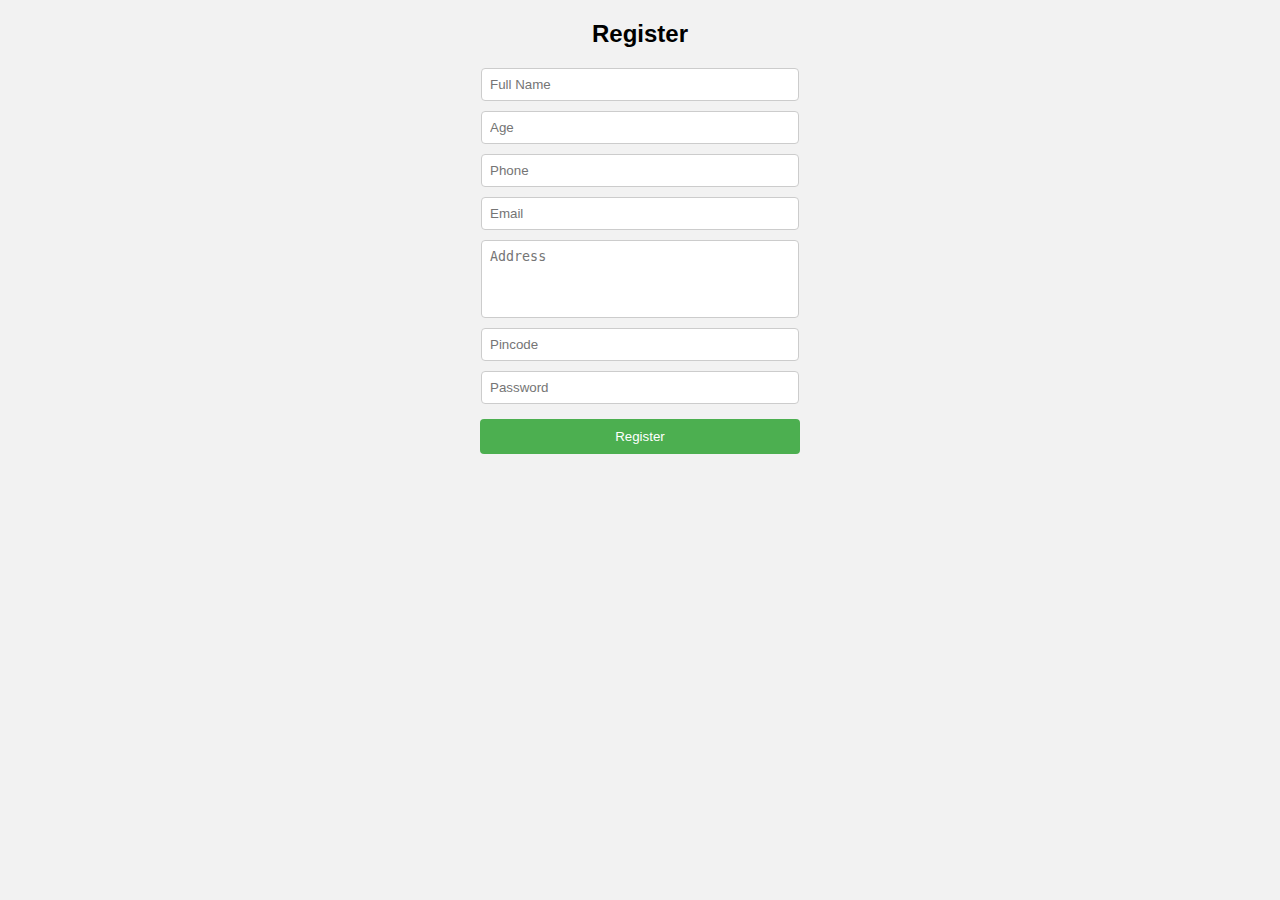
<file: index.html>
<!DOCTYPE html>
<html>
<head>
  <title>Register</title>
  <link rel="stylesheet" href="css/style.css">
</head>
<body>
  <h2>Register</h2>

  <input id="name" placeholder="Full Name">
  <input id="age" type="number" placeholder="Age">
  <input id="phone" placeholder="Phone">
  <input id="email" placeholder="Email">
  <textarea id="address" placeholder="Address"></textarea>
  <input id="pincode" type="number" placeholder="Pincode">
  <input id="password" type="password" placeholder="Password">

  <button onclick="register()">Register</button>
  <p id="msg"></p>

  <script src="js/register.js"></script>
</body>
</html>
</file>
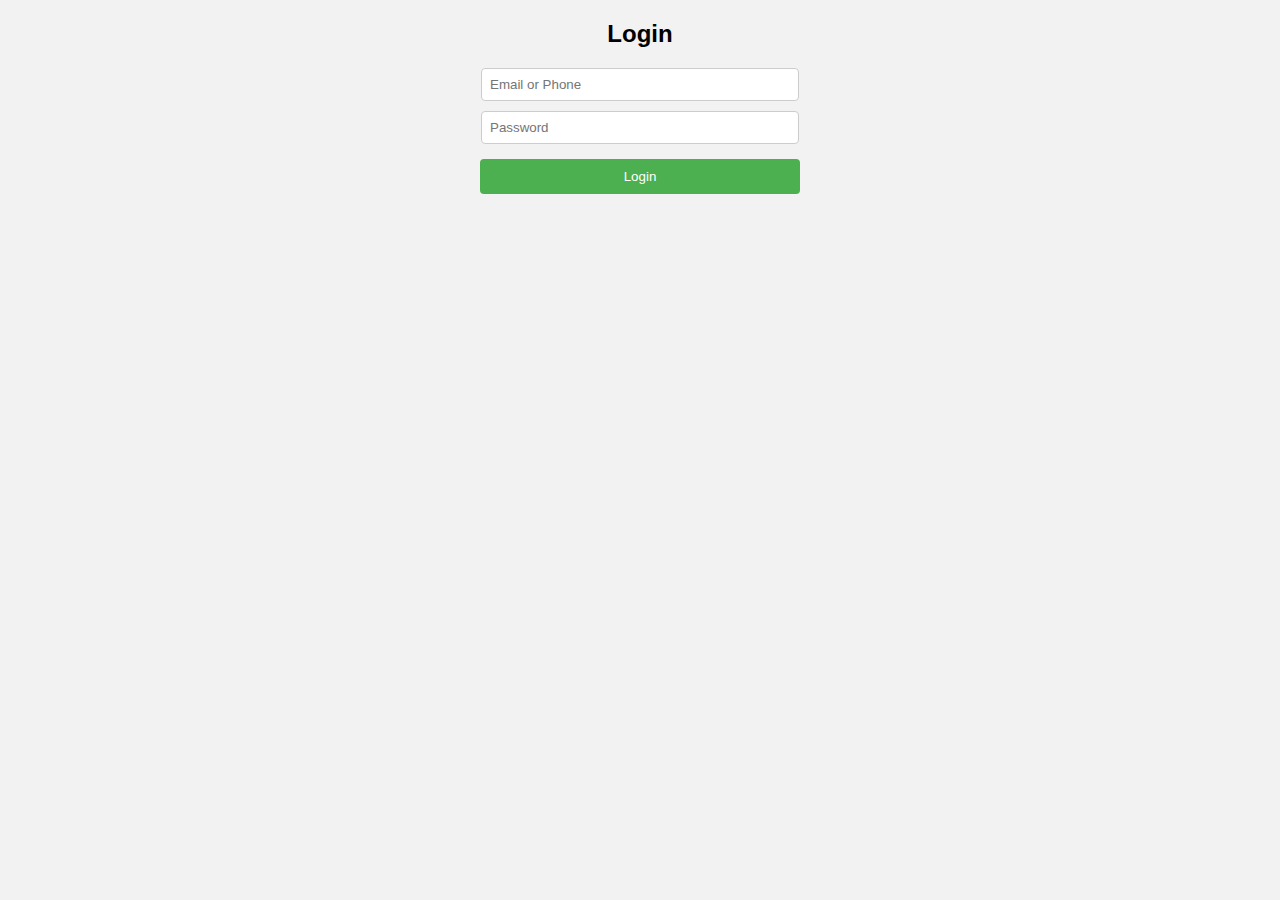
<file: login.html>
<!DOCTYPE html>
<html>
<head>
  <title>Login</title>
  <link rel="stylesheet" href="css/style.css">
</head>
<body>
  <h2>Login</h2>

  <input id="loginId" placeholder="Email or Phone">
  <input id="loginPass" type="password" placeholder="Password">
  <button onclick="login()">Login</button>

  <p id="msg"></p>

  <script src="js/login.js"></script>
</body>
</html>
</file>
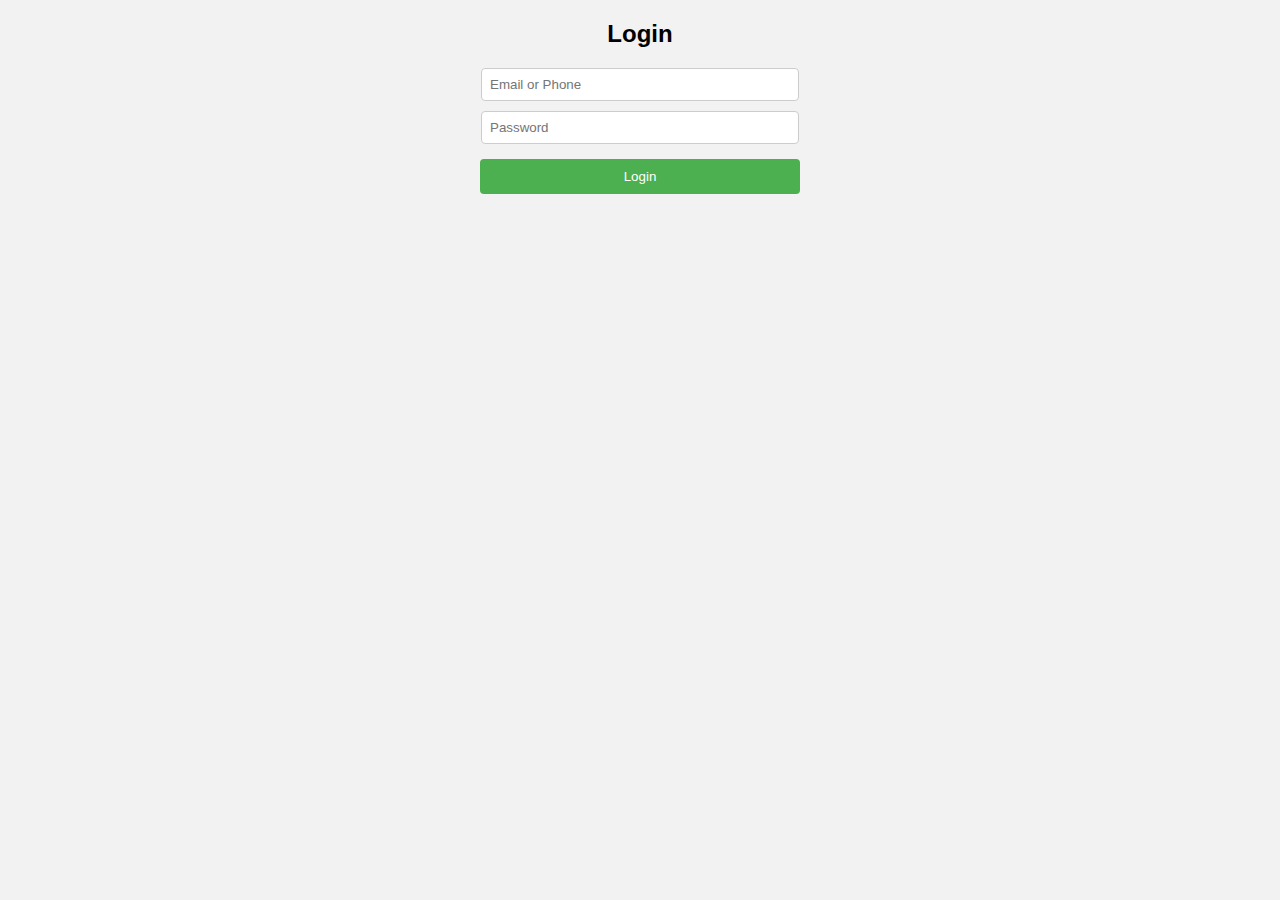
<file: user.html>
<!DOCTYPE html>
<html>
  <head>
    <title>User Profile</title>
    <link rel="stylesheet" href="css/style.css" />
  </head>
  <body>
    <h2>User Profile</h2>

    <div id="viewMode"></div>

    <button onclick="enableEdit()">Update Profile</button>
    <button onclick="openModal()">Change Password</button>
    <button onclick="logout()">Logout</button>

    <!-- Password Modal -->
    <div id="modal" style="display: none">
      <input id="newPass" type="password" placeholder="New Password" />
      <input id="confirmPass" type="password" placeholder="Confirm Password" />
      <label> <input type="checkbox" id="confirmCheck" /> I confirm </label>
      <button onclick="changePassword()">Update</button>
    </div>

    <script src="js/user.js"></script>
  </body>
</html>
</file>
<file: css/style.css>
/* Basic reset */
body {
  font-family: Arial, sans-serif;
  background-color: #f2f2f2;
}

/* Page heading */
h2 {
  text-align: center;
  margin-top: 20px;
}

/* Form container feel */
input, textarea {
  display: block;
  width: 300px;
  padding: 8px;
  margin: 10px auto;
  border: 1px solid #ccc;
  border-radius: 4px;
}

/* Textarea size fix */
textarea {
  height: 60px;
  resize: none;
}

/* Button styling */
button {
  display: block;
  width: 320px;
  margin: 15px auto;
  padding: 10px;
  background-color: #4CAF50;
  color: white;
  border: none;
  border-radius: 4px;
  cursor: pointer;
}

/* Button hover */
button:hover {
  background-color: #45a049;
}

/* Message text */
#msg {
  text-align: center;
  color: green;
  margin-top: 10px;
}
</file>
